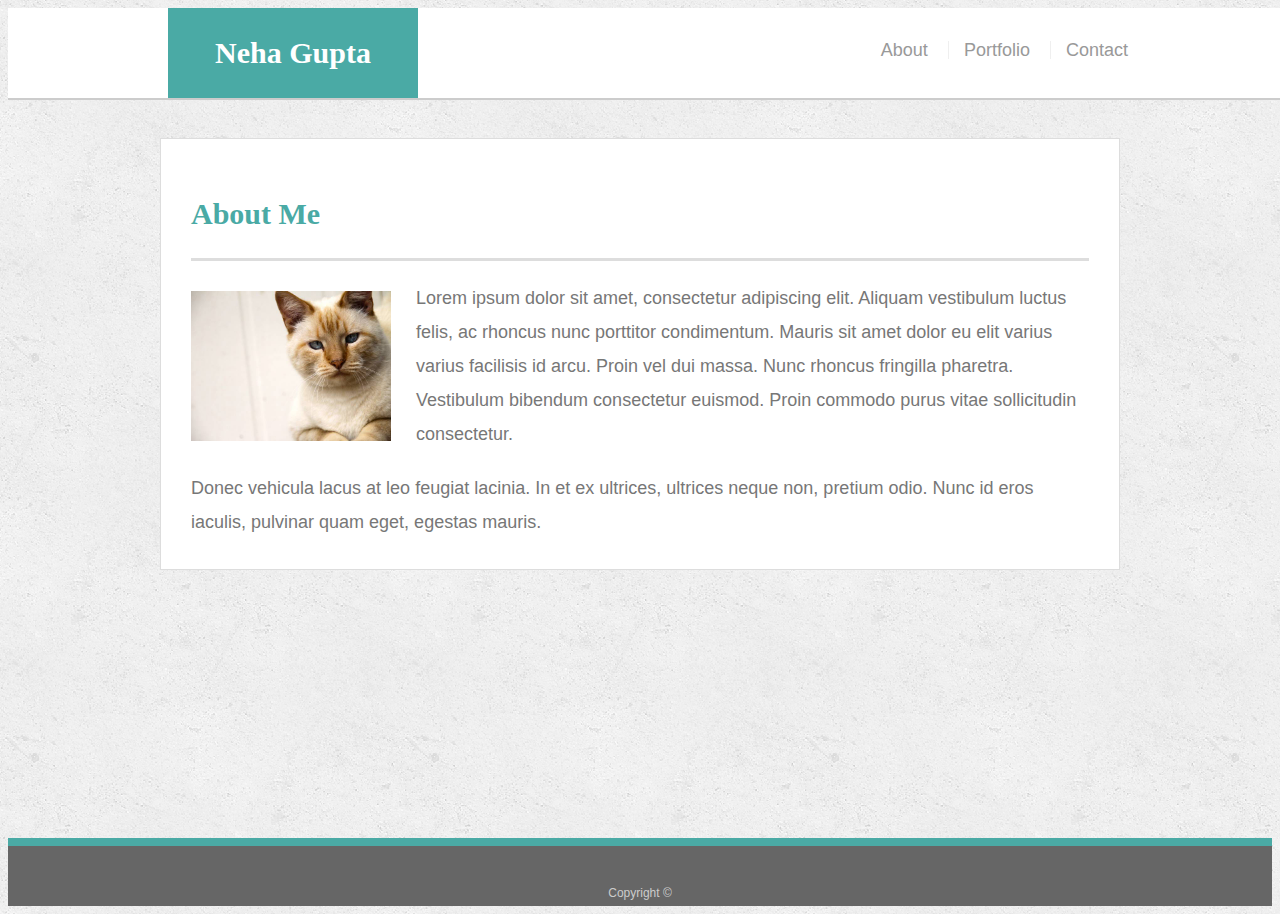
<file: index.html>
<!doctype html>
<html lang="en-us">

<head>
  <meta charset="UTF-8">
  <meta name="viewport" content="width=device-width, initial-scale=1.0">
  <title>About | Neha Gupta</title>
  <link rel="stylesheet" type="text/css" href="assets/css/style.css">
</head>

<body>

  <header id="masthead">
    <div class="container">
      <a href="index.html" id="logo">Neha Gupta</a>
      <nav>
        <a href="index.html">About</a>
        <a href="portfolio.html">Portfolio</a>
        <a href="contact.html">Contact</a>
      </nav>
    </div>
  </header>

  <div id="main-container" class="container">
    <section class="main-section">
      <h1>About Me</h1>

      <img src="assets/images/cat.jpg" class="auth-image" alt="Your Name">

      <p>Lorem ipsum dolor sit amet, consectetur adipiscing elit. Aliquam vestibulum luctus felis, ac rhoncus nunc porttitor condimentum. Mauris sit amet dolor eu elit varius varius facilisis id arcu. Proin vel dui massa. Nunc rhoncus fringilla pharetra. Vestibulum bibendum consectetur euismod. Proin commodo purus vitae sollicitudin consectetur.</p>

      <p>Donec vehicula lacus at leo feugiat lacinia. In et ex ultrices, ultrices neque non, pretium odio. Nunc id eros iaculis, pulvinar quam eget, egestas mauris.</p>
      
    </section>

  </div>

  <footer>
    <div class="container">
      Copyright &copy; 
    </div>
  </footer>
</body>

</html>
</file>
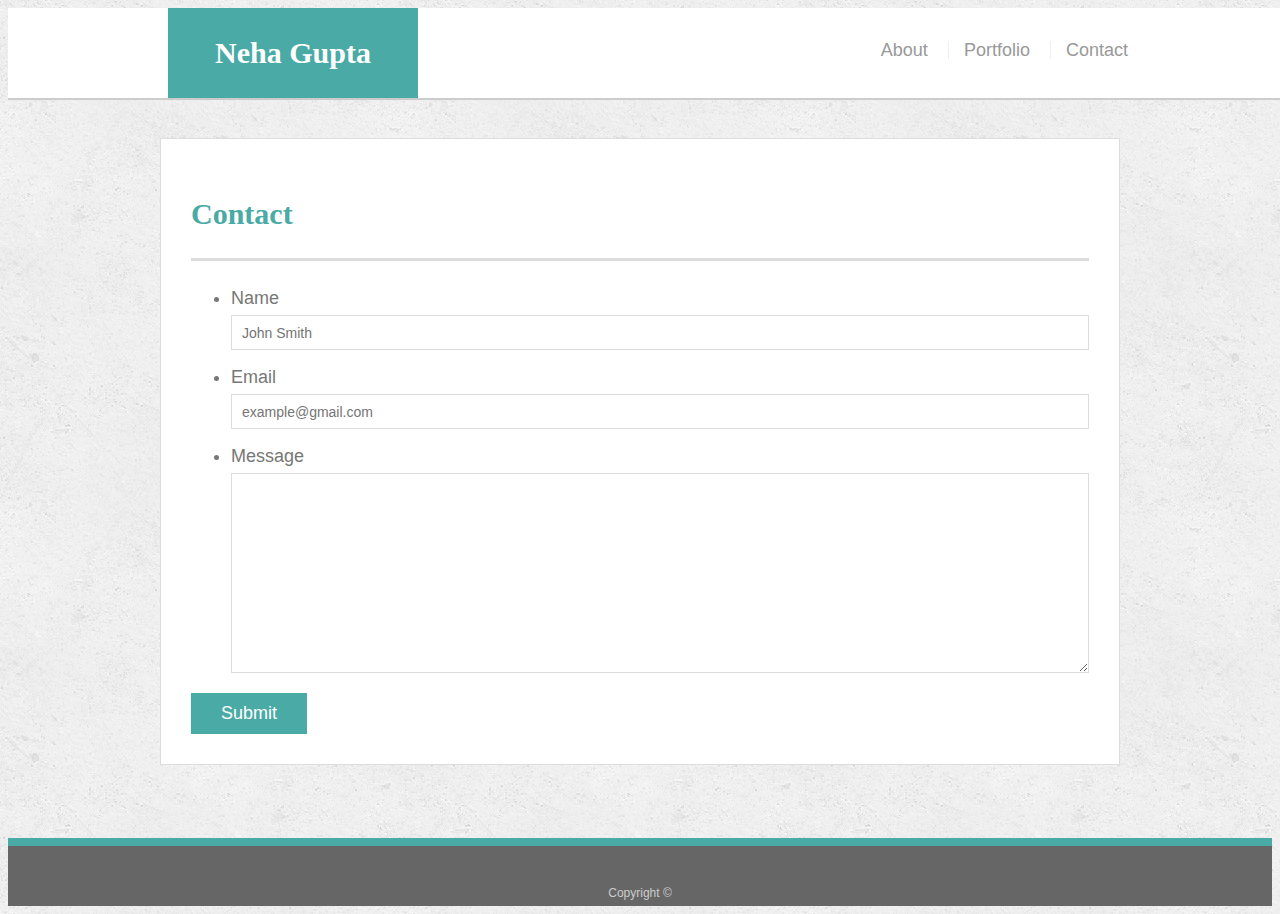
<file: contact.html>
<!doctype html>
<html lang="en-us">

<head>
  <meta charset="UTF-8">
  <meta name="viewport" content="width=device-width, initial-scale=1.0">
  <title>Contact | Neha Gupta</title>
  <link rel="stylesheet" type="text/css" href="assets/css/style.css">
</head>

<body>

  <header id="masthead">
    <div class="container">
      <a href="index.html" id="logo">Neha Gupta</a>
      <nav>
        <a href="index.html">About</a>
        <a href="portfolio.html">Portfolio</a>
        <a href="contact.html">Contact</a>
      </nav>
    </div>
  </header>

  <div id="main-container" class="container">
    <section class="main-section">
      <h1>Contact</h1>

      <form id="contact-form">
        <ul>
          <li>
            <label for="name">Name</label>
            <input type="text" id="name" name="name" placeholder="John Smith" required="required">
          </li>
          <li>
            <label for="email">Email</label>
            <input type="email" id="email" name="email" placeholder="example@gmail.com" required="required">
          </li>
          <li>
            <label for="message">Message</label>
            <textarea id="message" name="message" required="required"></textarea>
          </li>
        </ul>
        <input type="submit">
      </form>

    </section>

  </div>

  <footer>
    <div class="container">
      Copyright &copy; 
    </div>
  </footer>
</body>

</html>
</file>
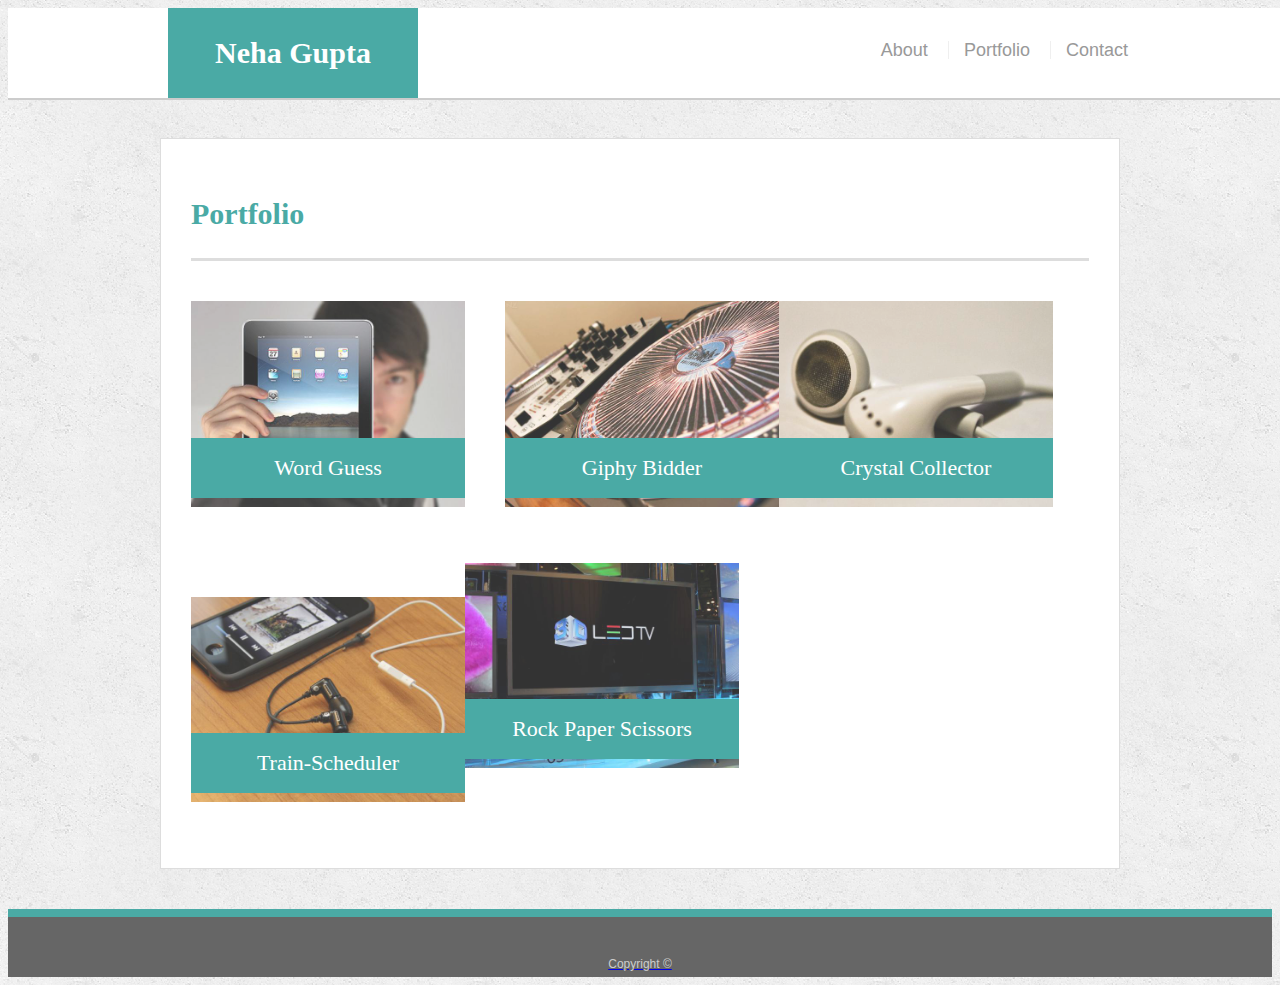
<file: portfolio.html>
<!doctype html>
<html lang="en-us">

<head>
  <meta charset="UTF-8">
  <meta name="viewport" content="width=device-width, initial-scale=1.0">
  <title>Portfolio | Neha Gupta</title>
  <link rel="stylesheet" type="text/css" href="assets/css/style.css">
</head>

<body>

  <header id="masthead">
    <div class="container">
      <a href="index.html" id="logo">Neha Gupta</a>
      <nav>
        <a href="index.html">About</a>
        <a href="portfolio.html">Portfolio</a>
        <a href="contact.html">Contact</a>
      </nav>
    </div>
  </header>

  <div id="main-container" class="container">
    <section class="main-section">
      <h1>Portfolio</h1>
      <div class="work">
        <a href="https://nehagupta2507.github.io/Word-Guess-Game/index.html"><img src="assets/images/technics-q-c-640-480-1.jpg" alt="Word Guess"></a>
        <h3>Word Guess</h3>
      </div>
      <div class="work">
        <a href="http://giphybidder.tk/"><img src="assets/images/technics-q-c-640-480-2.jpg" alt="Giphy Bidder">
        <h3>Giphy Bidder</h3>
      </div>
      <div class="work">
        <a href="https://nehagupta2507.github.io/unit-4-game/"><img src="assets/images/technics-q-c-640-480-5.jpg" alt="Crystal Collector">
        <h3>Crystal Collector</h3>
      </div>
      <div class="work">
        <img href="https://nehagupta2507.github.io/Train-Scheduler/"><img src="assets/images/technics-q-c-640-480-7.jpg" alt="Train-Scheduler">
        <h3>Train-Scheduler</h3>
      </div>
      <div class="work">
        <img src="assets/images/technics-q-c-640-480-9.jpg" alt="Rock Paper Scissors">
        <h3>Rock Paper Scissors</h3>
      </div>
    </section>

  </div>

  <footer>
    <div class="container">
      Copyright &copy;
    </div>
  </footer>
</body>

</html>
</file>
<file: assets/css/style.css>
body {
  font-family: Arial, "Helvetica Neue", Helvetica, sans-serif;
  font-size: 18px;
  line-height: 34px;
  color: #777777;
  background: url("../images/concrete_seamless.png");
}

* {
  box-sizing: border-box;
}

/* general */

.container {
  width: 100%;
  max-width: 960px;
  margin: 0 auto;
  clear: both;
}

h1,
h2,
h3,
p {
  margin-bottom: 20px;
}

p:last-child {
  margin-bottom: 0;
}

h1,
h2,
h3 {
  font-family: Georgia, Times, "Times New Roman", serif;
  font-weight: 700;
  color: #4aaaa5;
}

h1 {
  padding-bottom: 20px;
  font-size: 30px;
  line-height: 49px;
  border-bottom: 3px solid #dddddd;
}

h2,
h3 {
  font-size: 22px;
}

/* header */

#masthead {
  position: fixed;
  z-index: 99;
  width: 100%;
  margin: 0 0 30px;
  overflow: auto;
  color: #ffffff;
  background: #ffffff;
  border-bottom: 2px solid #cccccc;
}

#logo {
  float: left;
  width: 250px;
  height: 90px;
  font-family: Georgia, Times, "Times New Roman", serif;
  font-size: 30px;
  font-weight: 700;
  line-height: 90px;
  color: #ffffff;
  text-align: center;
  text-decoration: none;
  background: #4aaaa5;
}

nav {
  float: right;
  margin-top: 25px;
}

nav a {
  display: inline-block;
  padding-left: 15px;
  margin-left: 15px;
  line-height: 18px;
  color: #999;
  text-decoration: none;
  border-left: 1px solid #efefef;
}

nav a:first-child {
  border-left: 0 none;
}

/* footer */

footer {
  padding: 30px 0;
  clear: both;
  font-size: 12px;
  color: #ffffff;
  color: #cccccc;
  text-align: center;
  background: #666666;
  border-top: 8px solid #4aaaa5;
  height: 50px;
}

h3, h2 {
  padding-bottom: 20px;
  margin-bottom: 15px;
  line-height: 22px;
  border-bottom: 2px solid #eeeeee;
}

/* main */

#main-container {
  padding-top: 130px;
  min-height: calc(100vh - 70px);
}

.main-section {
  float: left;
  width: 100%;
  max-width: 960px;
  padding: 30px;
  margin: 0 0 40px;
  background: #ffffff;
  border: 1px solid #dddddd;
}

/* portfolio page */

.work {
  position: relative;
  float: left;
  width: 274px;
  margin: 20px 0 25px;
  overflow: auto;
}

.work:nth-child(even) {
  margin-right: 40px;
}

.work img {
  width: 100%;
  border: 0 none;
  opacity: 0.8;
}

.work h3 {
  position: absolute;
  bottom: 20px;
  width: 100%;
  padding: 15px;
  margin-bottom: 0;
  font-weight: 300;
  line-height: 30px;
  color: #ffffff;
  text-align: center;
  background: #4aaaa5;
  border-bottom: 0;
}

.auth-image {
  float: left;
  width: 200px;
  height: auto;
  margin-top: 10px;
  margin-right: 25px;
}

/* contact page */

#contact-form ul {
  margin-bottom: 20px;
}

#contact-form li {
  margin-bottom: 10px;
}

label,
input[type=text],
input[type=email],
textarea {
  display: block;
  width: 100%;
}

input[type=text],
input[type=email],
textarea {
  height: 35px;
  padding: 0 10px;
  font-size: 14px;
  border: 1px solid #dddddd;
}

textarea {
  height: 200px;
}

input[type=submit] {
  padding: 10px 30px;
  font-size: 18px;
  color: #ffffff;
  cursor: pointer;
  background: #4aaaa5;
  border: 0 none;
}

/* 640px screen */
@media screen and (max-width: 640px) {
  #main-container {
    padding-top: 0px;
  }
  #masthead{
    position: static;
    width: 100%;
    text-align: center;
  }

  .auth-image {
    float: none;
    width: 100%;
  }

  #logo {
      width: 100%;
      text-align: center;
  }

  nav{
      width:100%;
  }

  nav a{
      margin-left: 0px;
  }

  .work{
      width:100%;
    }
  }

/* 768px screen */

@media screen and (max-width: 768px) {
  #main-container {
    padding-top: 0px;
  }
  #masthead{
    position: static;
    text-align: center;
  }
    #logo {
      height: 110px;
     }  
}

/*980px screen*/
/* @media screen and (max-width: 980px) {
  #main-container {
    width: 960px;
}
} */
</file>
